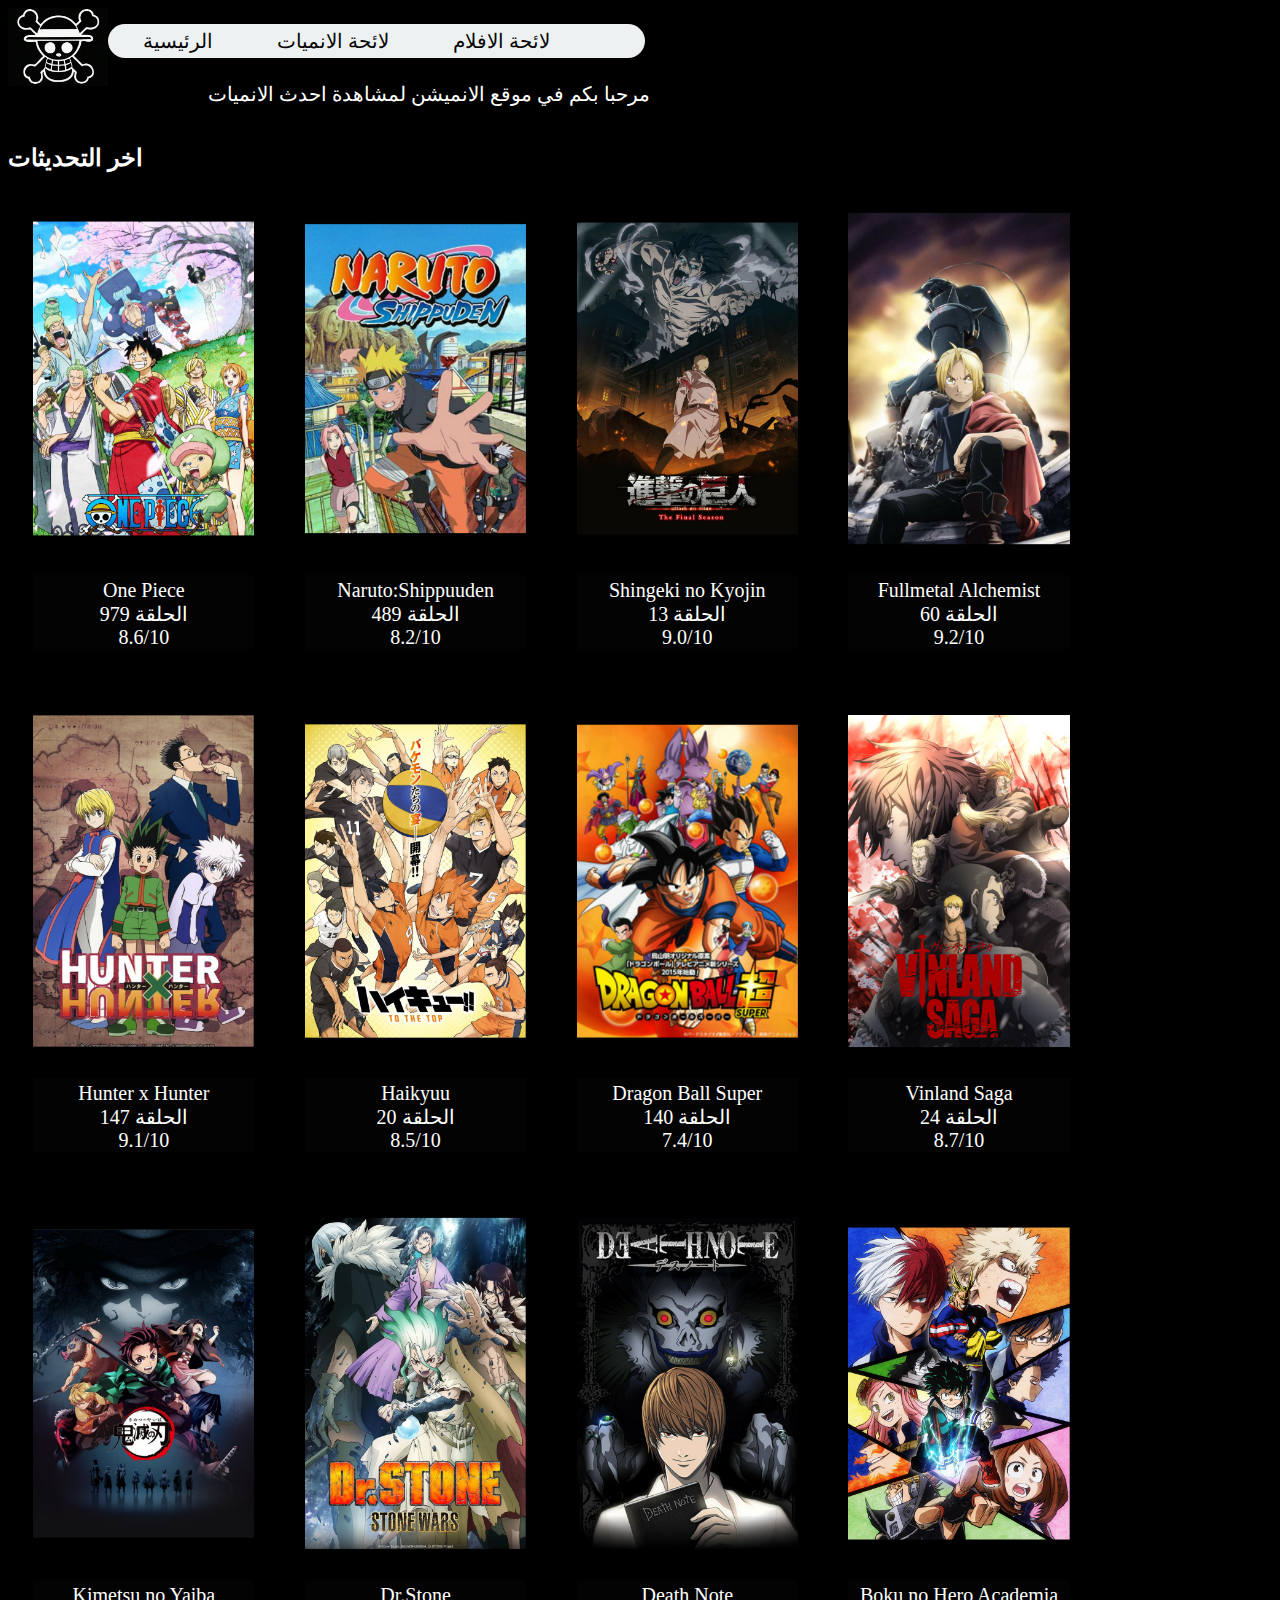
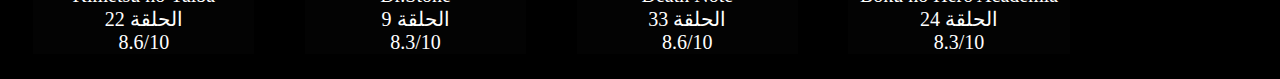
<file: index.html>
<!DOCTYPE html>
<html lang="en">
<head>
    <meta charset="UTF-8">
    <meta http-equiv="X-UA-Compatible" content="IE=edge">
    <meta name="viewport" content="width=device-width, initial-scale=1.0">
    <title>الرئيسية</title>
    <link rel="stylesheet" href="css/style.css">
</head>
<body>
   
    <div class="logo">
        <img  src="img/tr.jpg" >
    </div>
    <div>
    <ul>
        <li> <a target="_blok" href="index.html">الرئيسية</a></li>
        <li> <a target="_blok" href="series.html">لائحة الانميات</a></li>
        <li> <a target="_blok" href="moves.html"> لائحة الافلام</a></li>
       
        <li> <a target="_blok" href="cv"></a></li>
    </ul></div><br><br><br>
<div class="h">
<p> مرحبا بكم في موقع الانميشن لمشاهدة احدث الانميات</p>
    <br>
<h2>اخر التحديثات</h2>

</div>
<div class="one">
    <div>
        <img src="img/one piece.png">
    <span class="piece">One Piece <br>الحلقة 979<br>8.6/10 </span>
    </div>
    <div>
        <img src="img/narot.png"    >
        <span class="piece">Naruto:Shippuuden <br>الحلقة 489<br>8.2/10 </span>
    </div>
    <div>
        <img src="img/atak.png"     >
        <span class="piece">Shingeki no Kyojin <br>الحلقة 13<br>9.0/10 </span>
    </div>
    <div>
        <img src="img/fol.png">
        <span class="piece">Fullmetal Alchemist<br>الحلقة 60<br>9.2/10 </span>
    </div> 

    <div>
        <img src="img/hunter.png">
        <span class="piece">Hunter x Hunter <br>الحلقة 147<br>9.1/10 </span>
    </div>
    <div>
        <img src="img/hauk.png"    >
        <span class="piece">Haikyuu <br>الحلقة 20<br>8.5/10 </span>
    </div>
    <div>
        <img src="img/daragon.png"     >
        <span class="piece">Dragon Ball Super<br>الحلقة 140 <br>7.4/10 </span>
    </div>
    <div>
        <img src="img/vin.png">
        <span class="piece">Vinland Saga <br> الحلقة 24<br>8.7/10 </span>
    </div> 

    <div>
        <img src="img/kemat.png">
        <span class="piece">Kimetsu no Yaiba <br>الحلقة 22<br>8.6/10 </span>
    </div>
    <div>
        <img src="img/DR..png"    >
        <span class="piece">Dr.Stone <br>الحلقة 9<br>8.3/10 </span>
    </div>
    <div>
        <img src="img/Deth.png"     >
        <span class="piece">Death Note<br>الحلقة 33 <br>8.6/10 </span>
    </div>
    <div>
        <img src="img/bokon.png">
        <span class="piece">Boku no Hero Academia  <br> الحلقة 24<br>8.3/10 </span>
    </div> 
</div>
  

</body>
</html>
</file>
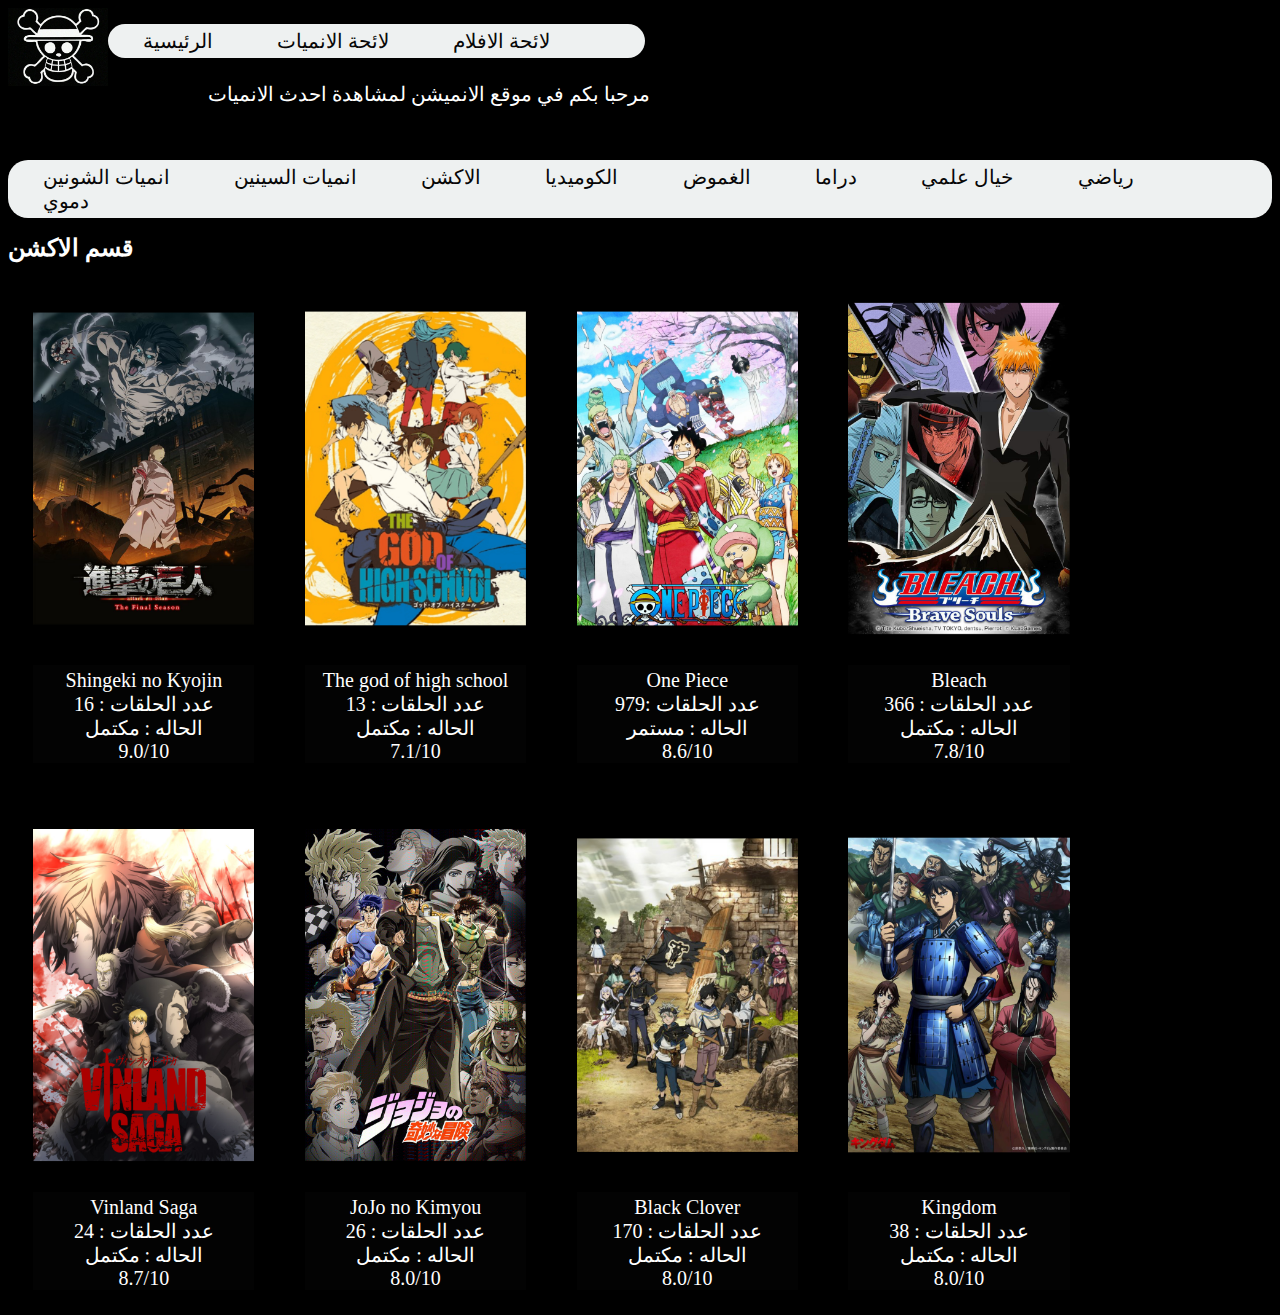
<file: Action.html>
<!DOCTYPE html>
<html lang="en">
<head>
    <meta charset="UTF-8">
    <meta http-equiv="X-UA-Compatible" content="IE=edge">
    <meta name="viewport" content="width=device-width, initial-scale=1.0">
    <title>الاكشن</title>
    <link rel="stylesheet" href="css/style.css">
</head>
<body>
    <div class="logo">
        <img src="img/tr.jpg" >
    </div>
    <div>
    <ul>
        <li> <a target="_blok" href="index.html">الرئيسية</a></li>
        <li> <a target="_blok" href="series.html">لائحة الانميات</a></li>
        <li> <a target="_blok" href="moves.html">لائحة الافلام</a></li>
       
        <li> <a target="_blok" href=""></a></li>
    </ul></div><br><br><br>
    <div class="h">
        <p> مرحبا بكم في موقع الانميشن لمشاهدة احدث الانميات</p>
            <br>
            <div>
                <ul>
                    <li> <a target="_blok" href="shonen.html">انميات الشونين</a></li>
                    <li> <a target="_blok" href="seinen.html">انميات السينين</a></li>
                    <li> <a target="_blok" href="Action.html">الاكشن</a></li>
                    <li> <a target="_blok" href="comedy.html">الكوميديا</a> </li>
                    <li> <a target="_blok" href="mystery.html">الغموض</a></li>
                    <li> <a target="_blok" href="drama.html">دراما</a></li>
                    <li> <a target="_blok" href="fiction.html">خيال علمي</a> </li>
                    <li> <a target="_blok" href="riad.html">رياضي</a></li>
                    <li> <a target="_blok" href="bloody.html">دموي</a></li>
                </ul></div><br>
    <br><br><br><h2>قسم الاكشن</h2>

    <div class="one">
        
        <div>
            <img src="img/atak.png">
        <span class="piece">Shingeki no Kyojin <br>عدد الحلقات : 16<br>الحاله : مكتمل<br>9.0/10 </span>
        </div>
        <div>
            <img src="img/جود اوف.png"    >
            <span class="piece">The god of high school <br>عدد الحلقات : 13<br>الحاله : مكتمل <br>7.1/10 </span>
        </div>
        <div>
            <img src="img/one piece.png">
        <span class="piece">One Piece <br>عدد الحلقات :979<br>الحاله : مستمر<br>8.6/10 </span>
        </div>
        <div>
            <img src="img/بليتش.png">
        <span class="piece">Bleach <br>عدد الحلقات : 366<br>الحاله : مكتمل<br>7.8/10</span>
        </div>
        <div>
            <img src="img/vin.png">
        <span class="piece">Vinland Saga <br>عدد الحلقات : 24<br>الحاله : مكتمل<br>8.7/10 </span>
        </div>
        <div>
            <img src="img/جوجو.png">
        <span class="piece">JoJo no Kimyou<br>عدد الحلقات : 26<br>الحاله : مكتمل<br>8.0/10 </span>
        </div>
        <div>
            <img src="img/بلاك كلوفر.png">
            <span class="piece">Black Clover  <br> عدد الحلقات : 170<br>الحاله : مكتمل<br>8.0/10 </span>
        </div> 
        <div>
            <img src="img/كنج دم.png">
            <span class="piece">Kingdom  <br> عدد الحلقات : 38<br>الحاله : مكتمل<br>8.0/10 </span>
        </div> 
    </div>
</body>
</html>
</file>
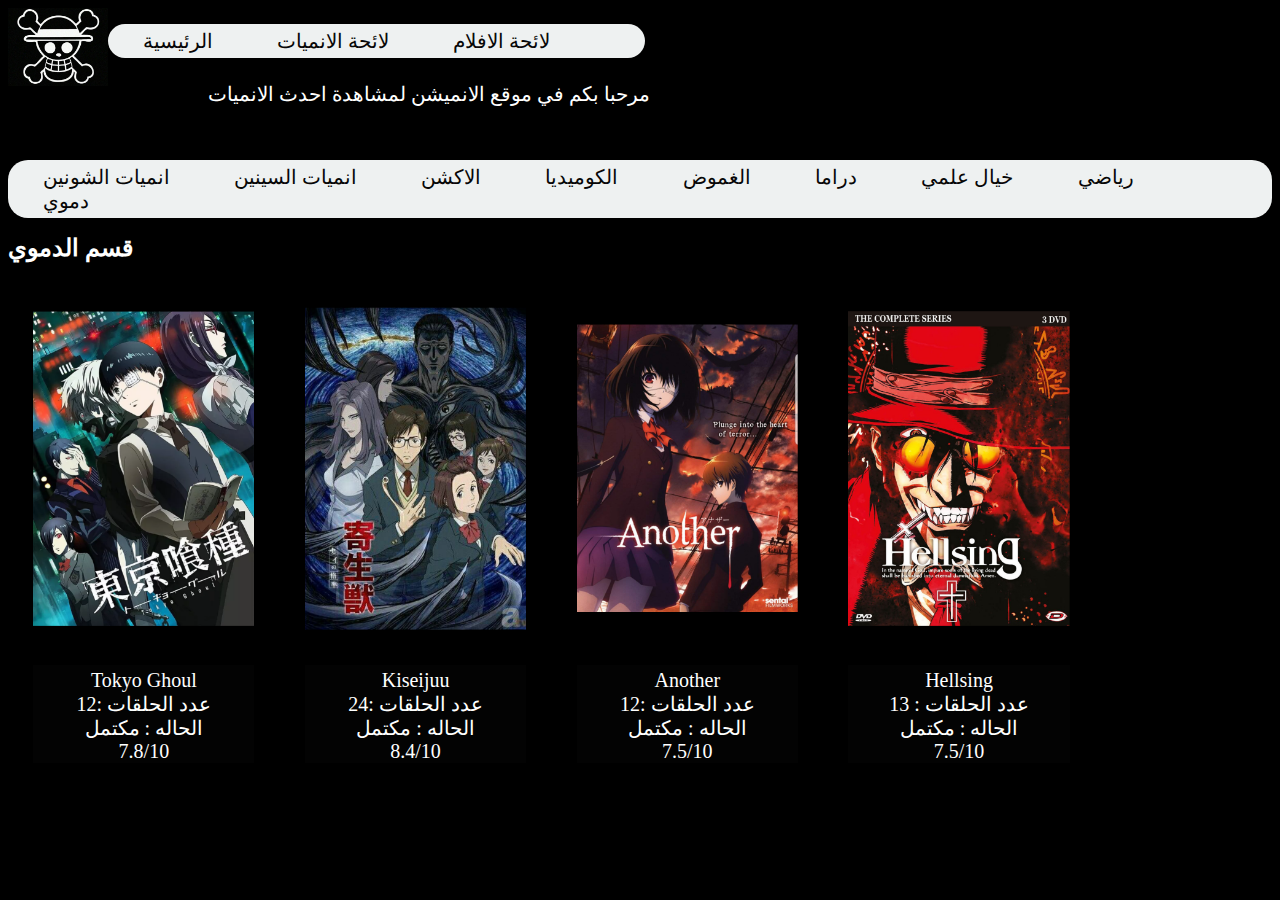
<file: bloody.html>
<!DOCTYPE html>
<html lang="en">
<head>
    <meta charset="UTF-8">
    <meta http-equiv="X-UA-Compatible" content="IE=edge">
    <meta name="viewport" content="width=device-width, initial-scale=1.0">
    <title>دموي</title>
    <link rel="stylesheet" href="css/style.css">
</head>
<body>
    <div class="logo">
        <img src="img/tr.jpg" >
    </div>
    <div>
    <ul>
        <li> <a target="_blok" href="index.html">الرئيسية</a></li>
        <li> <a target="_blok" href="series.html">لائحة الانميات</a></li>
        <li> <a target="_blok" href="moves.html">لائحة الافلام</a></li>
 
        <li> <a target="_blok" href=""></a></li>
    </ul></div><br><br><br>
    <div class="h">
        <p> مرحبا بكم في موقع الانميشن لمشاهدة احدث الانميات</p>
            <br>
    <div>
        <ul>
            <li> <a target="_blok" href="shonen.html">انميات الشونين</a></li>
            <li> <a target="_blok" href="seinen.html">انميات السينين</a></li>
            <li> <a target="_blok" href="Action.html">الاكشن</a></li>
            <li> <a target="_blok" href="comedy.html">الكوميديا</a> </li>
            <li> <a target="_blok" href="mystery.html">الغموض</a></li>
            <li> <a target="_blok" href="drama.html">دراما</a></li>
            <li> <a target="_blok" href="fiction.html">خيال علمي</a> </li>
            <li> <a target="_blok" href="riad.html">رياضي</a></li>
            <li> <a target="_blok" href="bloody.html">دموي</a></li>
        </ul></div><br>
    <br><br><br><h2>قسم الدموي
    </h2>

    <div class="one">
        
        <div>
            <img src="img/طوكيو غول.png">
        <span class="piece">Tokyo Ghoul <br>عدد الحلقات :12<br>الحاله : مكتمل<br>7.8/10 </span>
        </div>
        <div>
            <img src="img/الطفيليات.png">
        <span class="piece">Kiseijuu <br>عدد الحلقات :24<br>الحاله : مكتمل<br>8.4/10 </span>
        </div>
        <div>
            <img src="img/انثر.png">
        <span class="piece">Another<br>عدد الحلقات :12<br>الحاله : مكتمل<br>7.5/10 </span>
        </div>
        <div>
            <img src="img/هلسنج.png">
        <span class="piece">Hellsing <br>عدد الحلقات : 13<br>الحاله : مكتمل<br>7.5/10</span>
        </div>
       
    </div>  
</body>
</html>
</file>
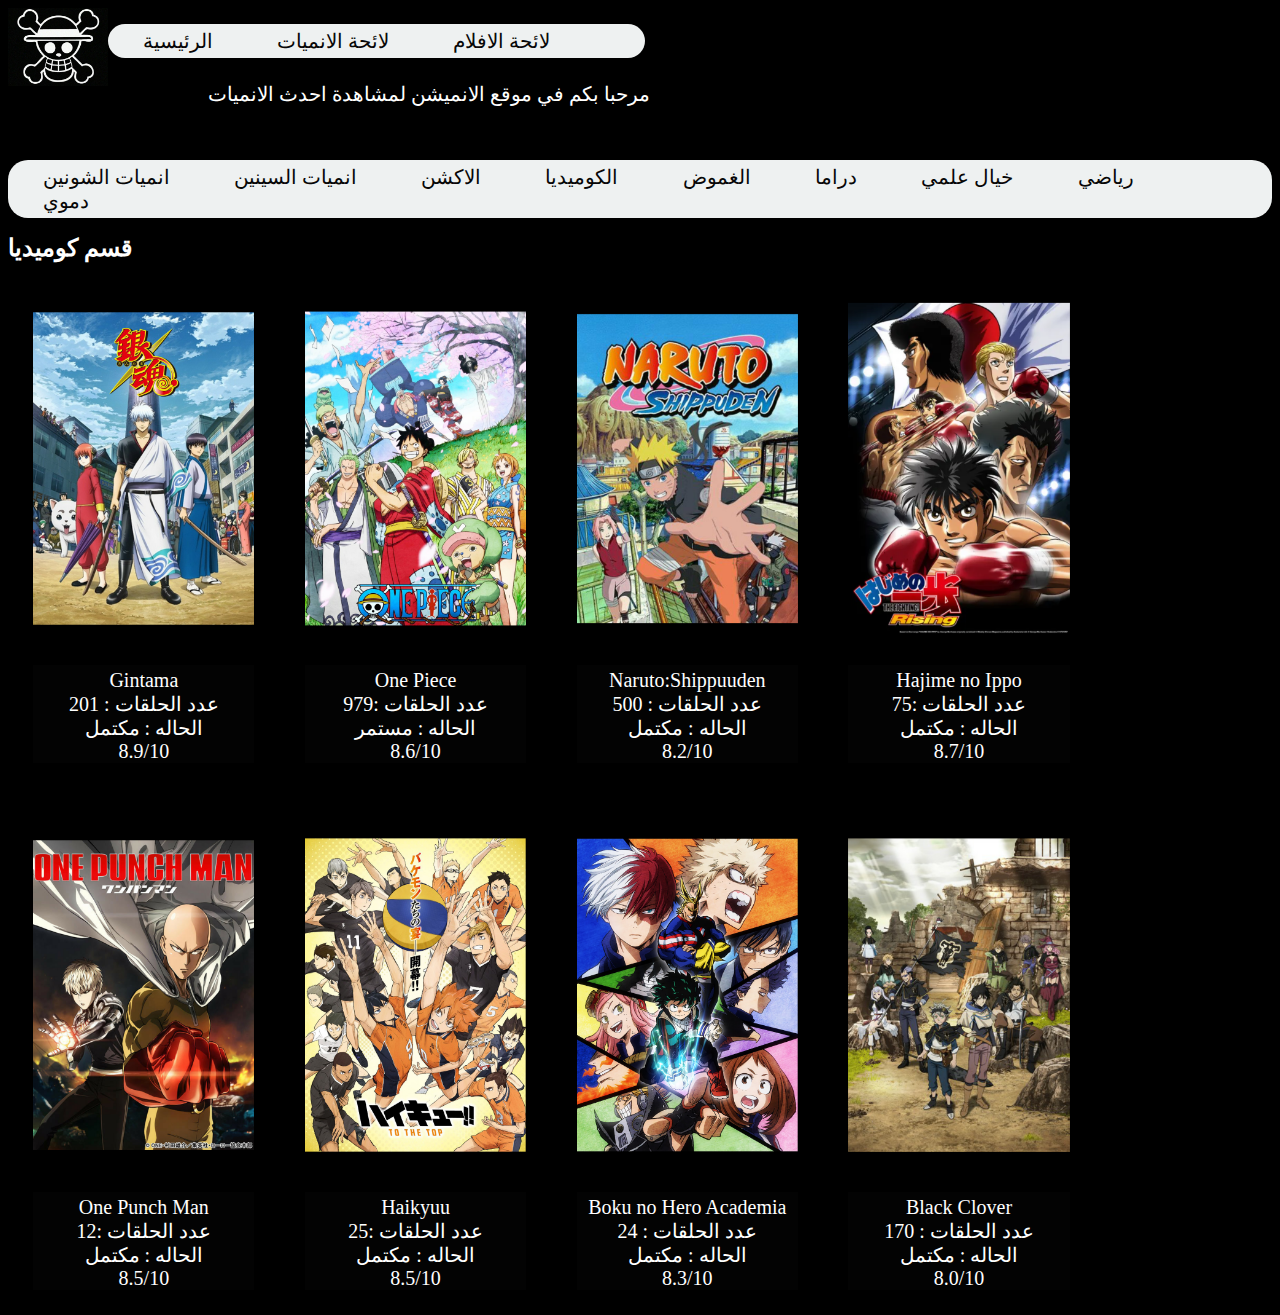
<file: comedy.html>
<!DOCTYPE html>
<html lang="en">
<head>
    <meta charset="UTF-8">
    <meta http-equiv="X-UA-Compatible" content="IE=edge">
    <meta name="viewport" content="width=device-width, initial-scale=1.0">
    <title>كوميديا</title>
    <link rel="stylesheet" href="css/style.css">
</head>
<body>
   <div class="logo">
        <img src="img/tr.jpg" >
    </div>
    <div>
    <ul>
        <li> <a target="_blok" href="index.html">الرئيسية</a></li>
        <li> <a target="_blok" href="series.html">لائحة الانميات</a></li>
        <li> <a target="_blok" href="moves.html">لائحة الافلام</a></li>
       
        <li> <a target="_blok" href=""></a></li>
    </ul></div><br><br><br>
    <div class="h">
        <p> مرحبا بكم في موقع الانميشن لمشاهدة احدث الانميات</p>
            <br>
            <div>
                <ul>
                    <li> <a target="_blok" href="shonen.html">انميات الشونين</a></li>
                    <li> <a target="_blok" href="seinen.html">انميات السينين</a></li>
                    <li> <a target="_blok" href="Action.html">الاكشن</a></li>
                    <li> <a target="_blok" href="comedy.html">الكوميديا</a> </li>
                    <li> <a target="_blok" href="mystery.html">الغموض</a></li>
                    <li> <a target="_blok" href="drama.html">دراما</a></li>
                    <li> <a target="_blok" href="fiction.html">خيال علمي</a> </li>
                    <li> <a target="_blok" href="riad.html">رياضي</a></li>
                    <li> <a target="_blok" href="bloody.html">دموي</a></li>
                </ul></div><br>
    <br><br><br><h2>قسم كوميديا</h2>

    <div class="one">
        
        <div>
            <img src="img/جينتاما.png">
        <span class="piece">Gintama <br>عدد الحلقات : 201<br>الحاله : مكتمل<br>8.9/10</span>
        </div>
        <div>
            <img src="img/one piece.png">
        <span class="piece">One Piece <br>عدد الحلقات :979<br>الحاله : مستمر<br>8.6/10 </span>
        </div>
        <div>
            <img src="img/narot.png"    >
            <span class="piece">Naruto:Shippuuden <br>عدد الحلقات : 500<br>الحاله : مكتمل <br>8.2/10 </span>
        </div>
        <div>
            <img src="img/ايبو.png">
        <span class="piece">Hajime no Ippo <br>عدد الحلقات :75<br>الحاله : مكتمل<br>8.7/10 </span>
        </div>
       
        <div>
            <img src="img/ون بنش مان.png">
        <span class="piece">One Punch Man <br>عدد الحلقات :12<br>الحاله : مكتمل<br>8.5/10 </span>
        </div>
        <div>
            <img src="img/hauk.png">
        <span class="piece">Haikyuu <br>عدد الحلقات :25<br>الحاله : مكتمل<br>8.5/10 </span>
        </div>
        <div>
            <img src="img/bokon.png">
            <span class="piece">Boku no Hero Academia  <br> عدد الحلقات : 24<br>الحاله : مكتمل<br>8.3/10 </span>
        </div> 
        <div>
            <img src="img/بلاك كلوفر.png">
            <span class="piece">Black Clover  <br> عدد الحلقات : 170<br>الحاله : مكتمل<br>8.0/10 </span>
        </div> 
    </div>
</body>
</html>
</file>
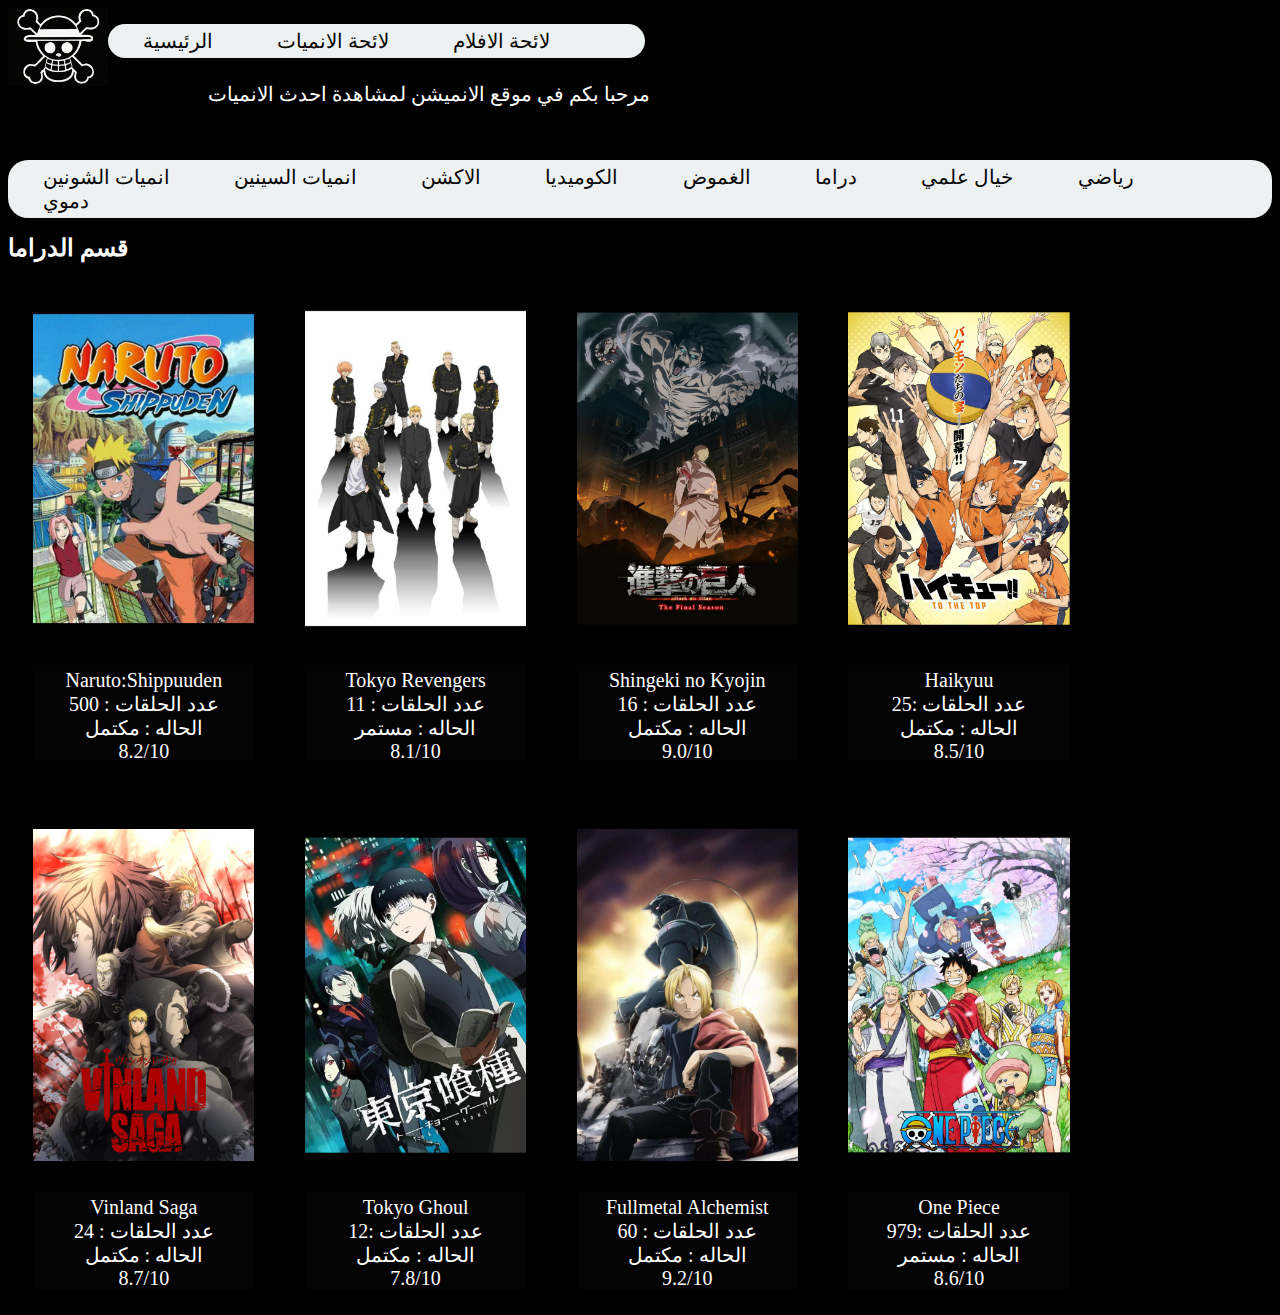
<file: drama.html>
<!DOCTYPE html>
<html lang="en">
<head>
    <meta charset="UTF-8">
    <meta http-equiv="X-UA-Compatible" content="IE=edge">
    <meta name="viewport" content="width=device-width, initial-scale=1.0">
    <title>دراما</title>
    <link rel="stylesheet" href="css/style.css">
</head>
<body>
    <div class="logo">
        <img src="img/tr.jpg" >
    </div>
    <div>
    <ul>
        <li> <a target="_blok" href="index.html">الرئيسية</a></li>
        <li> <a target="_blok" href="series.html">لائحة الانميات</a></li>
        <li> <a target="_blok" href="moves.html">لائحة الافلام</a></li>
       
        <li> <a target="_blok" href=""></a></li>
    </ul></div><br><br><br>
    <div class="h">
        <p> مرحبا بكم في موقع الانميشن لمشاهدة احدث الانميات</p>
            <br>
            <div>
                <ul>
                    <li> <a target="_blok" href="shonen.html">انميات الشونين</a></li>
                    <li> <a target="_blok" href="seinen.html">انميات السينين</a></li>
                    <li> <a target="_blok" href="Action.html">الاكشن</a></li>
                    <li> <a target="_blok" href="comedy.html">الكوميديا</a> </li>
                    <li> <a target="_blok" href="mystery.html">الغموض</a></li>
                    <li> <a target="_blok" href="drama.html">دراما</a></li>
                    <li> <a target="_blok" href="fiction.html">خيال علمي</a> </li>
                    <li> <a target="_blok" href="riad.html">رياضي</a></li>
                    <li> <a target="_blok" href="bloody.html">دموي</a></li>
                </ul></div><br>
    <br><br><br><h2>قسم الدراما</h2>
    <div class="one">
        
    <div>
        <img src="img/narot.png"    >
        <span class="piece">Naruto:Shippuuden <br>عدد الحلقات : 500<br>الحاله : مكتمل <br>8.2/10 </span>
    </div>
    <div>
        <img src="img/ريفنجر.png"    >
        <span class="piece">Tokyo Revengers <br>عدد الحلقات : 11<br>الحاله : مستمر <br>8.1/10 </span>
    </div>
    <div>
        <img src="img/atak.png">
    <span class="piece">Shingeki no Kyojin <br>عدد الحلقات : 16<br>الحاله : مكتمل<br>9.0/10 </span>
    </div>
    <div>
        <img src="img/hauk.png">
    <span class="piece">Haikyuu <br>عدد الحلقات :25<br>الحاله : مكتمل<br>8.5/10 </span>
    </div>
    <div>
        <img src="img/vin.png">
    <span class="piece">Vinland Saga <br>عدد الحلقات : 24<br>الحاله : مكتمل<br>8.7/10 </span>
    </div>
    <div>
        <img src="img/طوكيو غول.png">
    <span class="piece">Tokyo Ghoul <br>عدد الحلقات :12<br>الحاله : مكتمل<br>7.8/10 </span>
    </div>
    <div>
        <img src="img/fol.png">
    <span class="piece">Fullmetal Alchemist<br>عدد الحلقات :  60<br>الحاله : مكتمل<br>9.2/10 <br> </span>
    </div>
    <div>
        <img src="img/one piece.png">
    <span class="piece">One Piece <br>عدد الحلقات :979<br>الحاله : مستمر<br>8.6/10 </span>
    </div>
    </div>
</body>
</html>
</file>
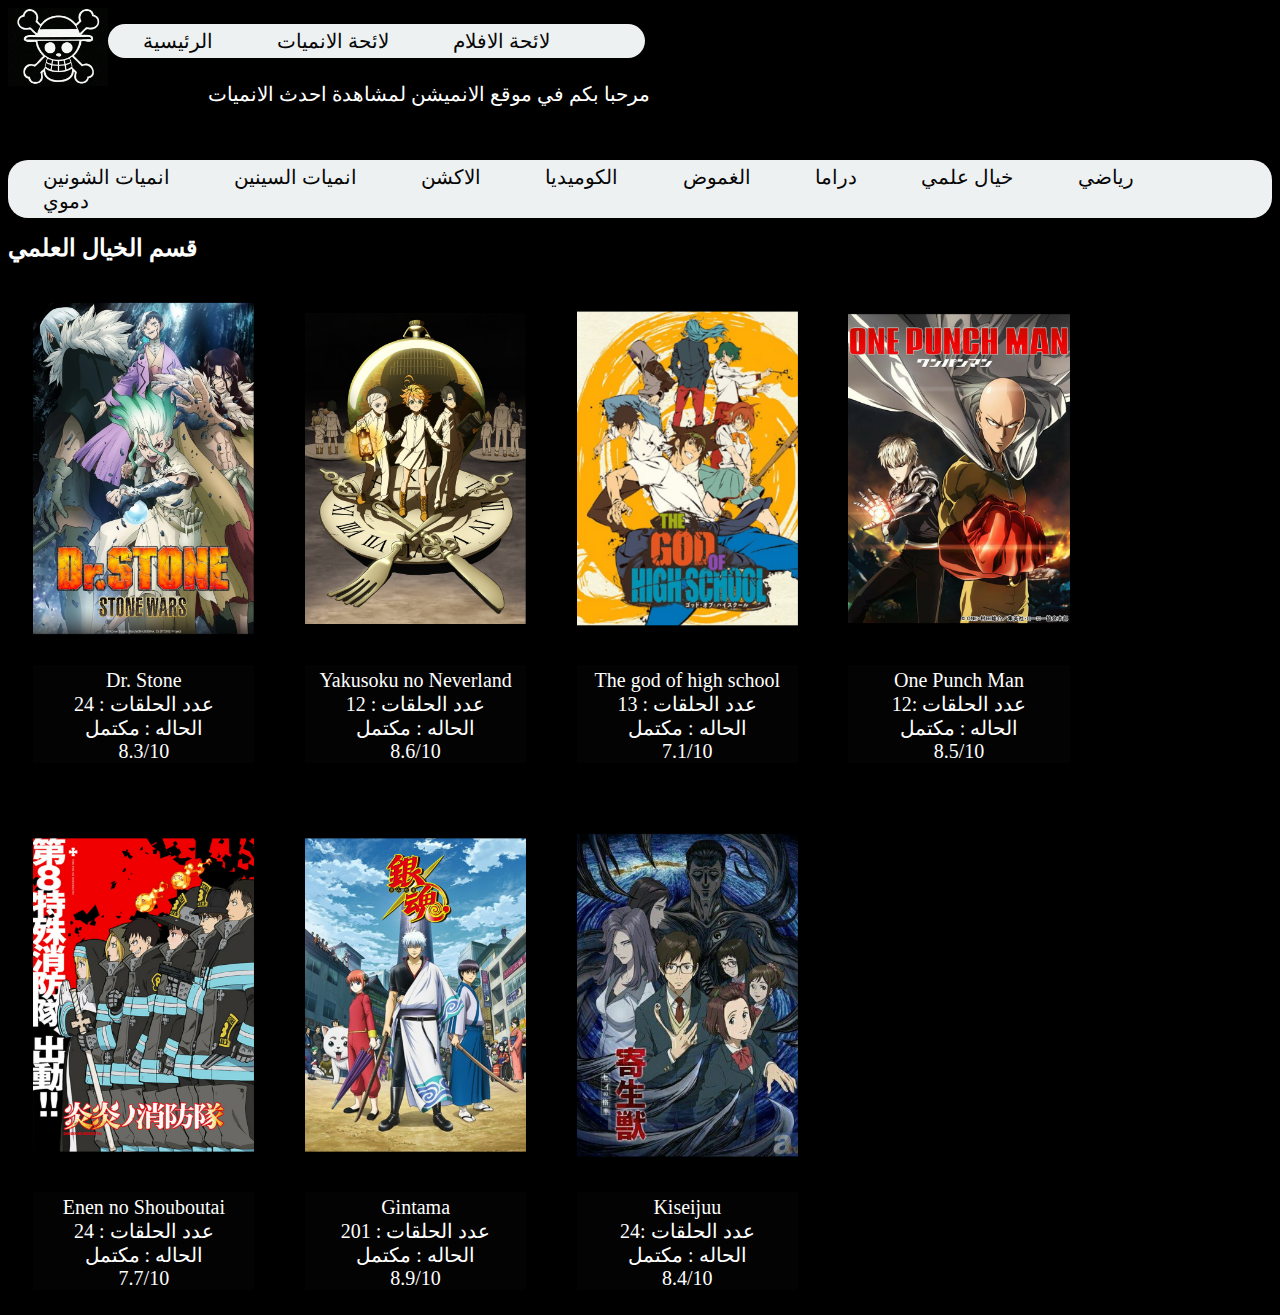
<file: fiction.html>
<!DOCTYPE html>
<html lang="en">
<head>
    <meta charset="UTF-8">
    <meta http-equiv="X-UA-Compatible" content="IE=edge">
    <meta name="viewport" content="width=device-width, initial-scale=1.0">
    <title>خيال علمي</title>
    <link rel="stylesheet" href="css/style.css">
</head>
<body>
    <div class="logo">
        <img src="img/tr.jpg" >
    </div>
    <div>
    <ul>
        <li> <a target="_blok" href="index.html">الرئيسية</a></li>
        <li> <a target="_blok" href="series.html">لائحة الانميات</a></li>
        <li> <a target="_blok" href="moves.html">لائحة الافلام</a></li>
      
        <li> <a target="_blok" href=""></a></li>
    </ul></div><br><br><br>
    <div class="h">
        <p> مرحبا بكم في موقع الانميشن لمشاهدة احدث الانميات</p>
            <br>
            <div>
                <ul>
                    <li> <a target="_blok" href="shonen.html">انميات الشونين</a></li>
                    <li> <a target="_blok" href="seinen.html">انميات السينين</a></li>
                    <li> <a target="_blok" href="Action.html">الاكشن</a></li>
                    <li> <a target="_blok" href="comedy.html">الكوميديا</a> </li>
                    <li> <a target="_blok" href="mystery.html">الغموض</a></li>
                    <li> <a target="_blok" href="drama.html">دراما</a></li>
                    <li> <a target="_blok" href="fiction.html">خيال علمي</a> </li>
                    <li> <a target="_blok" href="riad.html">رياضي</a></li>
                    <li> <a target="_blok" href="bloody.html">دموي</a></li>
                </ul></div><br>
    <br><br><br><h2>قسم الخيال العلمي</h2>
    <div class="one">
        
    <div>
        <img src="img/DR..png"    >
        <span class="piece">Dr. Stone <br>عدد الحلقات : 24<br>الحاله : مكتمل <br>8.3/10 </span>
    </div>
    <div>
        <img src="img/نيفرلاند.png"    >
        <span class="piece">Yakusoku no Neverland <br>عدد الحلقات : 12<br>الحاله : مكتمل <br>8.6/10 </span>
    </div>
    <div>
        <img src="img/جود اوف.png"    >
        <span class="piece">The god of high school <br>عدد الحلقات : 13<br>الحاله : مكتمل <br>7.1/10 </span>
    </div>
    <div>
        <img src="img/ون بنش مان.png">
    <span class="piece">One Punch Man <br>عدد الحلقات :12<br>الحاله : مكتمل<br>8.5/10 </span>
    </div>
    <div>
        <img src="img/فري.png">
    <span class="piece">Enen no Shouboutai <br>عدد الحلقات : 24<br>الحاله : مكتمل<br>7.7/10</span>
    </div>
    <div>
        <img src="img/جينتاما.png">
    <span class="piece">Gintama <br>عدد الحلقات : 201<br>الحاله : مكتمل<br>8.9/10</span>
    </div>
    <div>
        <img src="img/الطفيليات.png">
    <span class="piece">Kiseijuu <br>عدد الحلقات :24<br>الحاله : مكتمل<br>8.4/10 </span>
    </div>
    
    </div> 
</body>
</html>
</file>
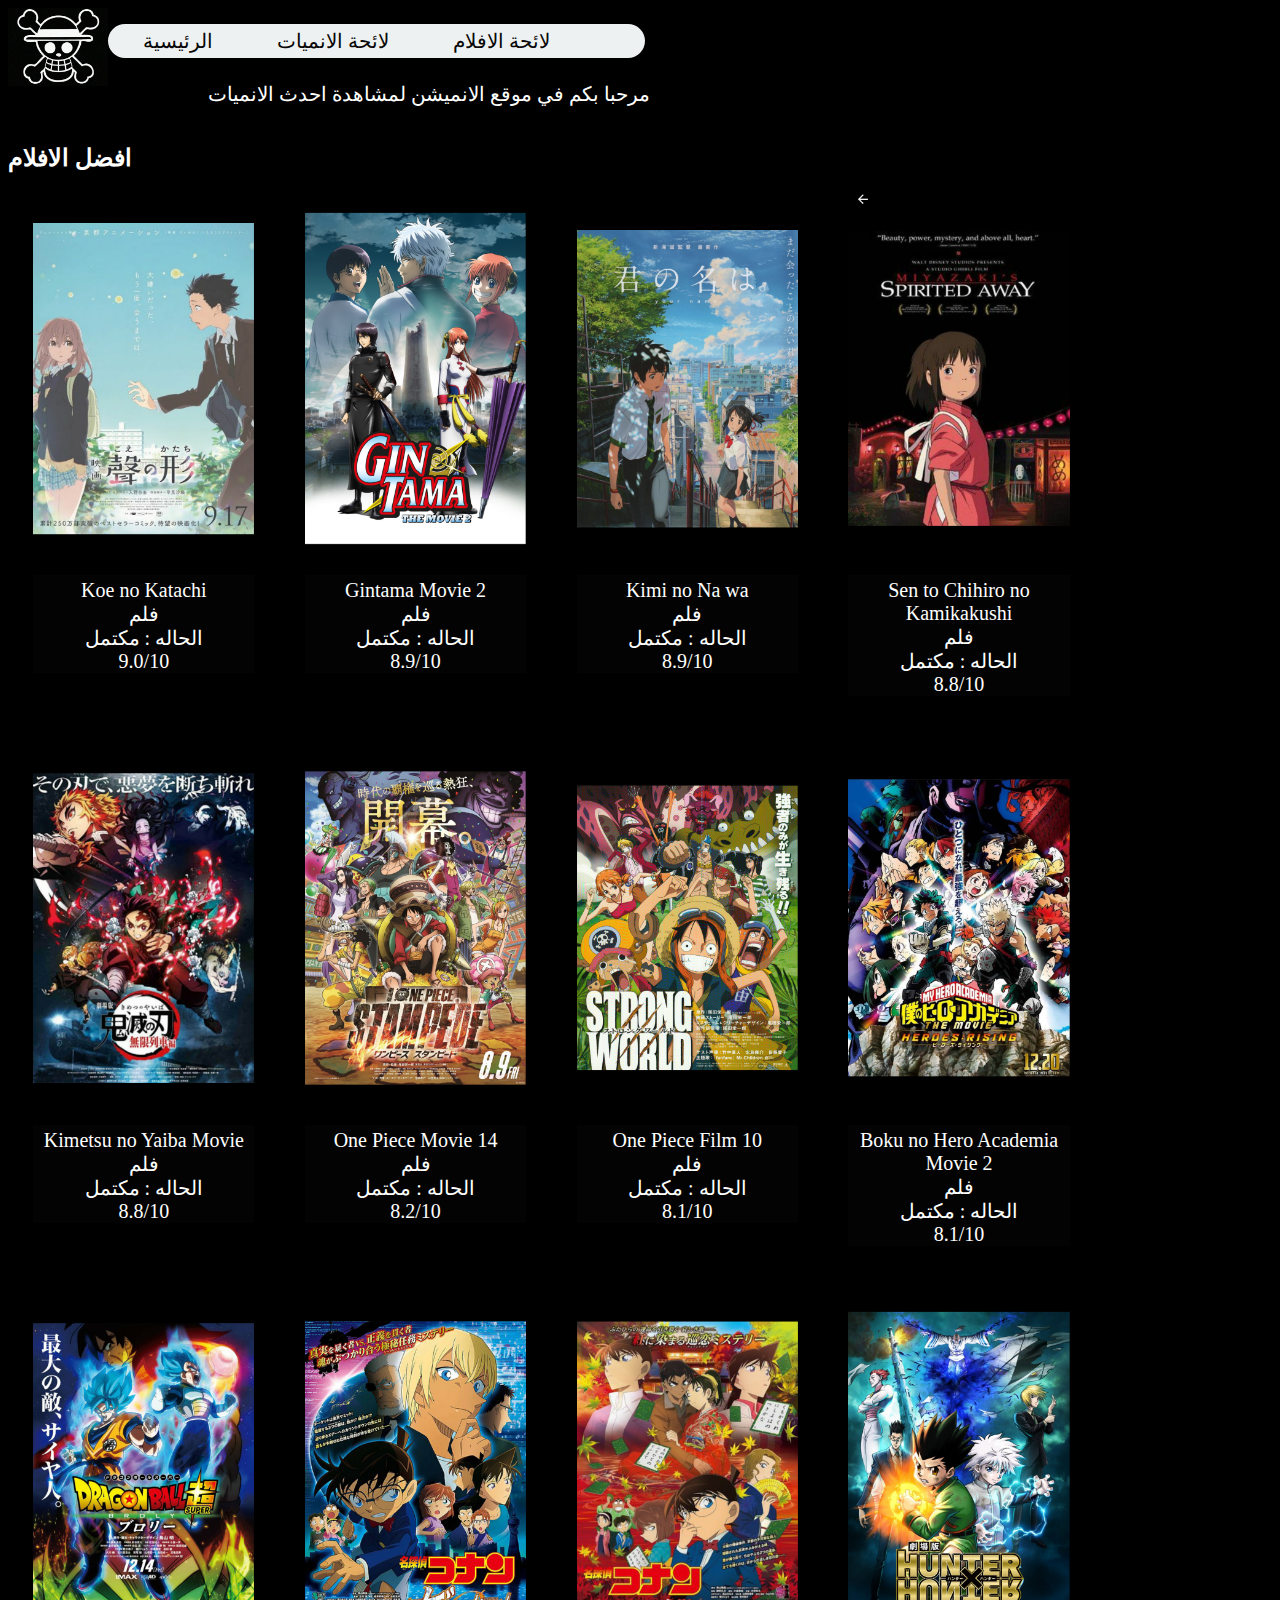
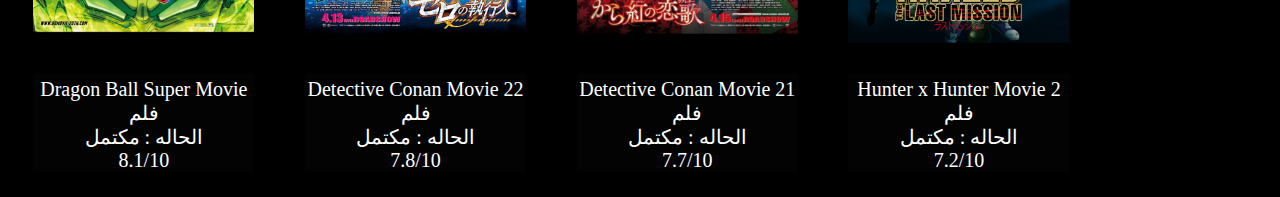
<file: moves.html>
<!DOCTYPE html>
<html lang="en">
<head>
    <meta charset="UTF-8">
    <meta http-equiv="X-UA-Compatible" content="IE=edge">
    <meta name="viewport" content="width=device-width, initial-scale=1.0">
    <title>الافلام</title>
    <link rel="stylesheet" href="css/style.css">
</head>
<body>
   
    <div class="logo">
        <img  src="img/tr.jpg" >
    </div>
    <div>
    <ul>
        <li> <a target="_blok" href="index.html">الرئيسية</a></li>
        <li> <a target="_blok" href="series.html">لائحة الانميات</a></li>
        <li> <a target="_blok" href="moves.html"> لائحة الافلام</a></li>
       
        <li> <a target="_blok" href="cv"></a></li>
    </ul></div><br><br><br>
<div class="h">
<p> مرحبا بكم في موقع الانميشن لمشاهدة احدث الانميات</p>
    <br>
<h2>افضل الافلام</h2>

</div>
<div class="one">
    <div>
        <img src="img/mmmmm.png">
    <span class="piece">Koe no Katachi <br>فلم <br>الحاله : مكتمل<br>9.0/10 </span>
    </div>
    <div>
        <img src="img/فلم جينتاما.png">
    <span class="piece">Gintama Movie 2<br>فلم <br>الحاله : مكتمل<br>8.9/10 </span>
    </div>
    <div>
        <img src="img/فلم.png">
    <span class="piece">Kimi no Na wa <br>فلم<br>الحاله : مكتمل<br>8.9/10 </span>
    </div>
    <div>
        <img src="img/الكريه.png">
    <span class="piece">Sen to Chihiro no Kamikakushi <br>فلم <br>الحاله : مكتمل<br>8.8/10</span>
    </div>
    <div>
        <img src="img/فلم قاتل الشياطيين.png">
    <span class="piece">Kimetsu no Yaiba Movie <br>فلم<br>الحاله : مكتمل<br>8.8/10 </span>
    </div>  
    <div>
        <img src="img/فلم ون بيس2.png">
    <span class="piece">One Piece Movie 14 <br>فلم<br>الحاله : مكتمل<br>8.2/10 </span>
    </div>
    <div>
        <img src="img/فلم ون بيس.png">
    <span class="piece">One Piece Film 10 <br>فلم<br>الحاله : مكتمل<br>8.1/10 </span>
    </div>
    <div>
        <img src="img/فلم بوكو 2.png">
    <span class="piece">Boku no Hero Academia Movie 2<br>فلم<br>الحاله : مكتمل<br>8.1/10 </span>
    </div>
    <div>
        <img src="img/فلم دراغون.png">
    <span class="piece">Dragon Ball Super Movie <br>فلم<br>الحاله : مكتمل<br>8.1/10 </span>
    </div>
    <div>
        <img src="img/فلم كونان2.png">
    <span class="piece"> Detective Conan Movie 22<br>فلم<br>الحاله : مكتمل<br>7.8/10 </span>
    </div>
    <div>
        <img src="img/فلم كونان.png">
    <span class="piece">Detective Conan Movie 21 <br>فلم<br>الحاله : مكتمل<br>7.7/10 </span>
    </div>
    <div>
        <img src="img/فلم هنتر.png">
    <span class="piece"> Hunter x Hunter Movie 2<br>فلم<br>الحاله : مكتمل<br>7.2/10 </span>
    </div>
</div>
  

</body>
</html>
</file>
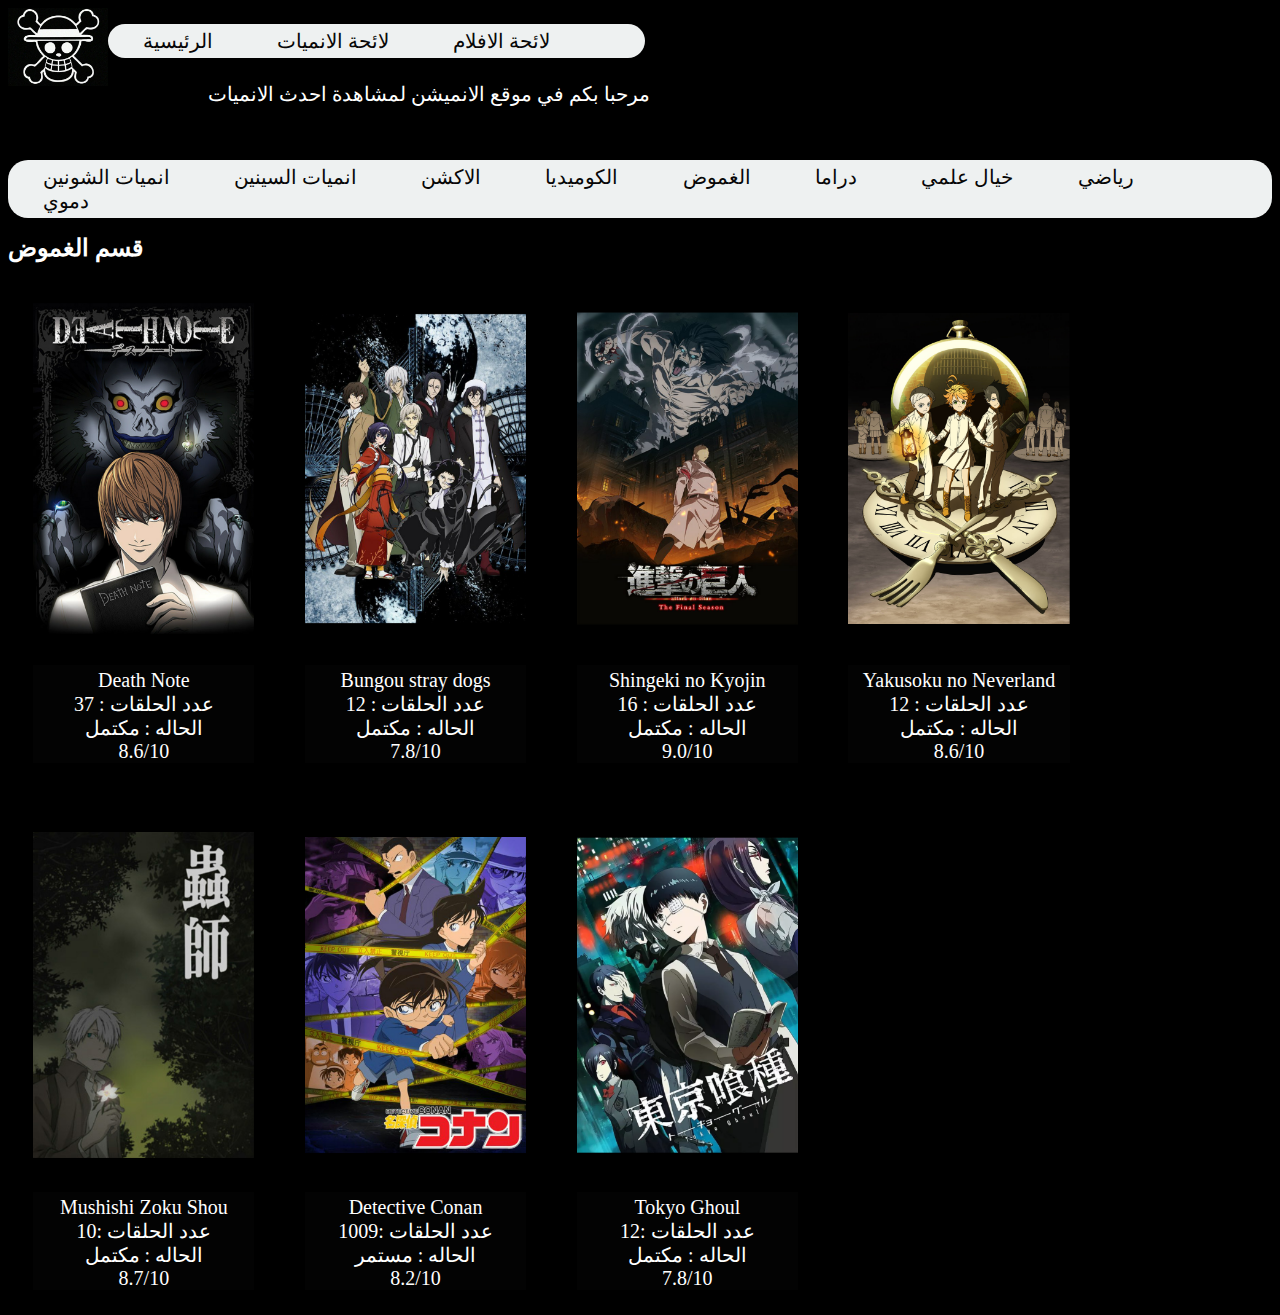
<file: mystery.html>
<!DOCTYPE html>
<html lang="en">
<head>
    <meta charset="UTF-8">
    <meta http-equiv="X-UA-Compatible" content="IE=edge">
    <meta name="viewport" content="width=device-width, initial-scale=1.0">
    <title>الغموض</title>
    <link rel="stylesheet" href="css/style.css">
</head>
<body>
    <div class="logo">
        <img src="img/tr.jpg" >
    </div>
    <div>
    <ul>
        <li> <a target="_blok" href="index.html">الرئيسية</a></li>
        <li> <a target="_blok" href="series.html">لائحة الانميات</a></li>
        <li> <a target="_blok" href="moves.html">لائحة الافلام</a></li>
      
        <li> <a target="_blok" href=""></a></li>
    </ul></div><br><br><br>
    <div class="h">
        <p> مرحبا بكم في موقع الانميشن لمشاهدة احدث الانميات</p>
            <br>
            <div>
                <ul>
                    <li> <a target="_blok" href="shonen.html">انميات الشونين</a></li>
                    <li> <a target="_blok" href="seinen.html">انميات السينين</a></li>
                    <li> <a target="_blok" href="Action.html">الاكشن</a></li>
                    <li> <a target="_blok" href="comedy.html">الكوميديا</a> </li>
                    <li> <a target="_blok" href="mystery.html">الغموض</a></li>
                    <li> <a target="_blok" href="drama.html">دراما</a></li>
                    <li> <a target="_blok" href="fiction.html">خيال علمي</a> </li>
                    <li> <a target="_blok" href="riad.html">رياضي</a></li>
                    <li> <a target="_blok" href="bloody.html">دموي</a></li>
                </ul></div><br>
    <br><br><br><h2>قسم الغموض</h2>
    <div class="one">
        
        <div>
            <img src="img/Deth.png"    >
            <span class="piece">Death Note <br>عدد الحلقات : 37<br>الحاله : مكتمل <br>8.6/10 </span>
        </div>
        <div>
            <img src="img/دنج استري.png"    >
            <span class="piece">Bungou stray dogs <br>عدد الحلقات : 12<br>الحاله : مكتمل <br>7.8/10 </span>
        </div>
        <div>
            <img src="img/atak.png">
        <span class="piece">Shingeki no Kyojin <br>عدد الحلقات : 16<br>الحاله : مكتمل<br>9.0/10 </span>
        </div>
    <div>
        <img src="img/نيفرلاند.png"    >
        <span class="piece">Yakusoku no Neverland <br>عدد الحلقات : 12<br>الحاله : مكتمل <br>8.6/10 </span>
    </div>
    <div>
        <img src="img/مدري 2.png">
    <span class="piece">Mushishi Zoku Shou <br>عدد الحلقات :10<br>الحاله : مكتمل<br>8.7/10 </span>
    </div>
    <div>
        <img src="img/كونان.png">
    <span class="piece">Detective Conan <br>عدد الحلقات :1009<br>الحاله : مستمر<br>8.2/10 </span>
    </div>
    <div>
        <img src="img/طوكيو غول.png">
    <span class="piece">Tokyo Ghoul <br>عدد الحلقات :12<br>الحاله : مكتمل<br>7.8/10 </span>
    </div>
    </div>
</body>
</html>
</file>
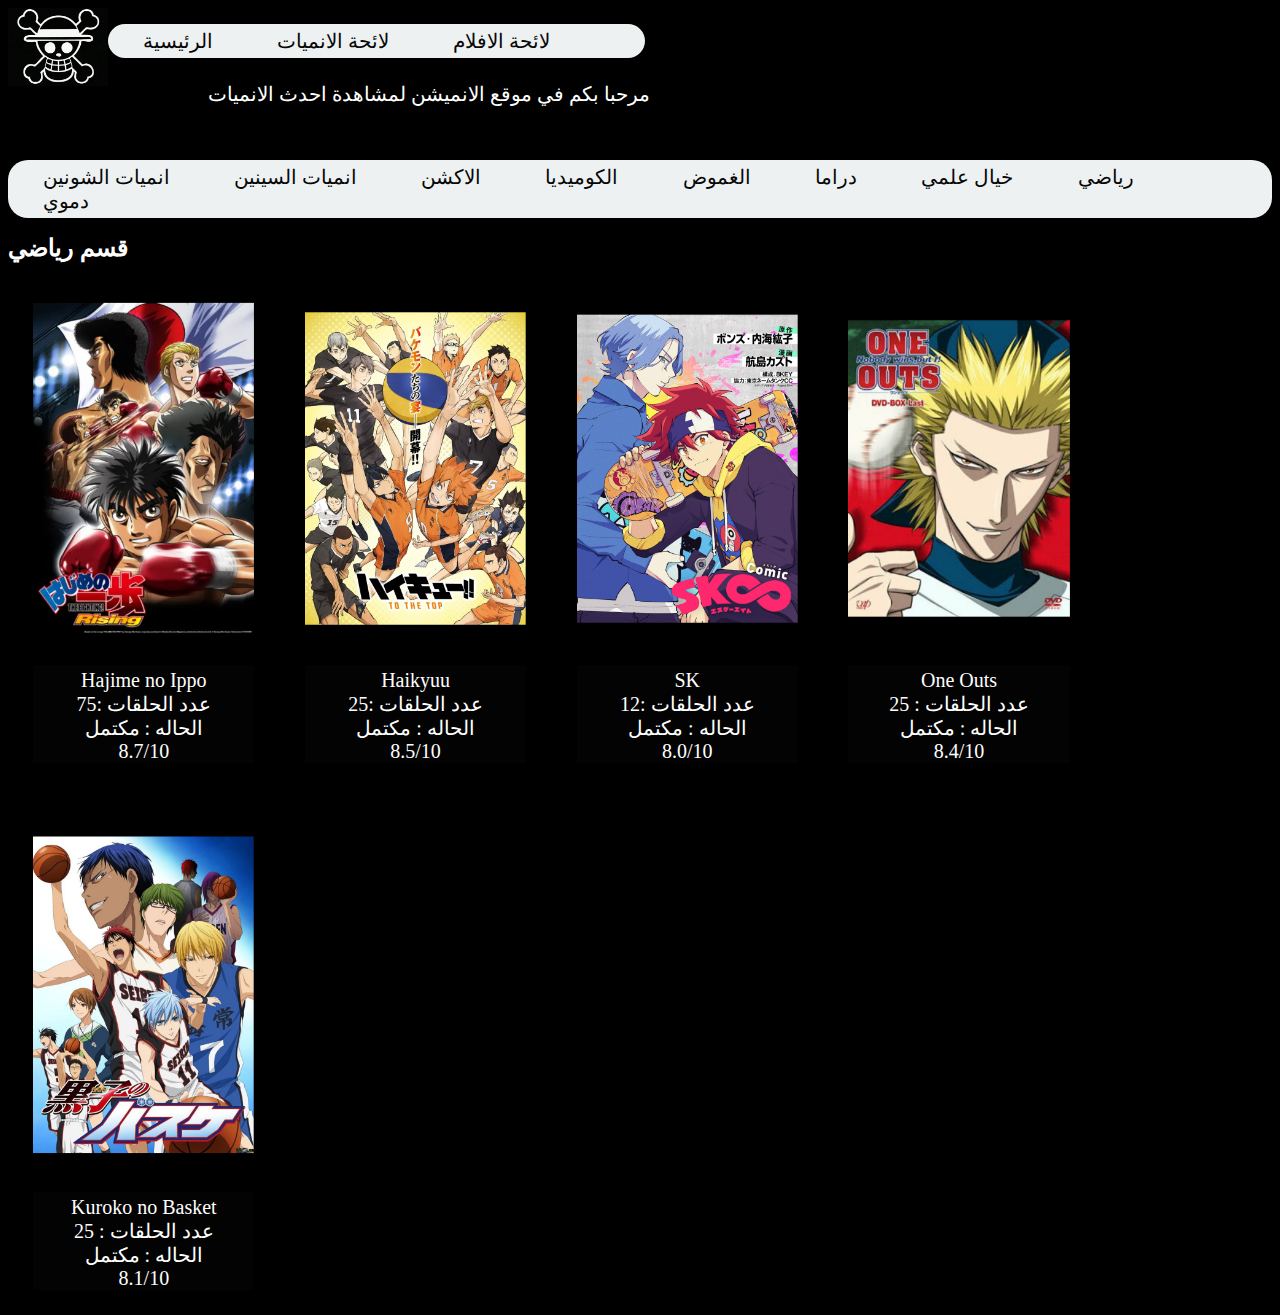
<file: riad.html>
<!DOCTYPE html>
<html lang="en">
<head>
    <meta charset="UTF-8">
    <meta http-equiv="X-UA-Compatible" content="IE=edge">
    <meta name="viewport" content="width=device-width, initial-scale=1.0">
    <title>رياضي</title>
    <link rel="stylesheet" href="css/style.css">
</head>
<body>
    <div class="logo">
        <img src="img/tr.jpg" >
    </div>
    <div>
    <ul>
        <li> <a target="_blok" href="index.html">الرئيسية</a></li>
        <li> <a target="_blok" href="series.html">لائحة الانميات</a></li>
        <li> <a target="_blok" href="moves.html">لائحة الافلام</a></li>
 
        <li> <a target="_blok" href=""></a></li>
    </ul></div><br><br><br>
    <div class="h">
        <p> مرحبا بكم في موقع الانميشن لمشاهدة احدث الانميات</p>
            <br>
            <div>
                <ul>
                    <li> <a target="_blok" href="shonen.html">انميات الشونين</a></li>
                    <li> <a target="_blok" href="seinen.html">انميات السينين</a></li>
                    <li> <a target="_blok" href="Action.html">الاكشن</a></li>
                    <li> <a target="_blok" href="comedy.html">الكوميديا</a> </li>
                    <li> <a target="_blok" href="mystery.html">الغموض</a></li>
                    <li> <a target="_blok" href="drama.html">دراما</a></li>
                    <li> <a target="_blok" href="fiction.html">خيال علمي</a> </li>
                    <li> <a target="_blok" href="riad.html">رياضي</a></li>
                    <li> <a target="_blok" href="bloody.html">دموي</a></li>
                </ul></div><br>
    <br><br><br><h2>قسم رياضي</h2>

    <div class="one">
        
        <div>
            <img src="img/ايبو.png">
        <span class="piece">Hajime no Ippo <br>عدد الحلقات :75<br>الحاله : مكتمل<br>8.7/10 </span>
        </div>
        <div>
            <img src="img/hauk.png">
        <span class="piece">Haikyuu <br>عدد الحلقات :25<br>الحاله : مكتمل<br>8.5/10 </span>
        </div>
        <div>
            <img src="img/sk.png">
        <span class="piece">SK <br>عدد الحلقات :12<br>الحاله : مكتمل<br>8.0/10 </span>
        </div>
        <div>
            <img src="img/ون اوت.png">
        <span class="piece">One Outs <br>عدد الحلقات : 25<br>الحاله : مكتمل<br>8.4/10</span>
        </div>
        <div>
            <img src="img/كروكنو باسكت.png">
        <span class="piece">Kuroko no Basket <br>عدد الحلقات : 25<br>الحاله : مكتمل<br>8.1/10</span>
        </div>
    </div>
</body>
</html>
</file>
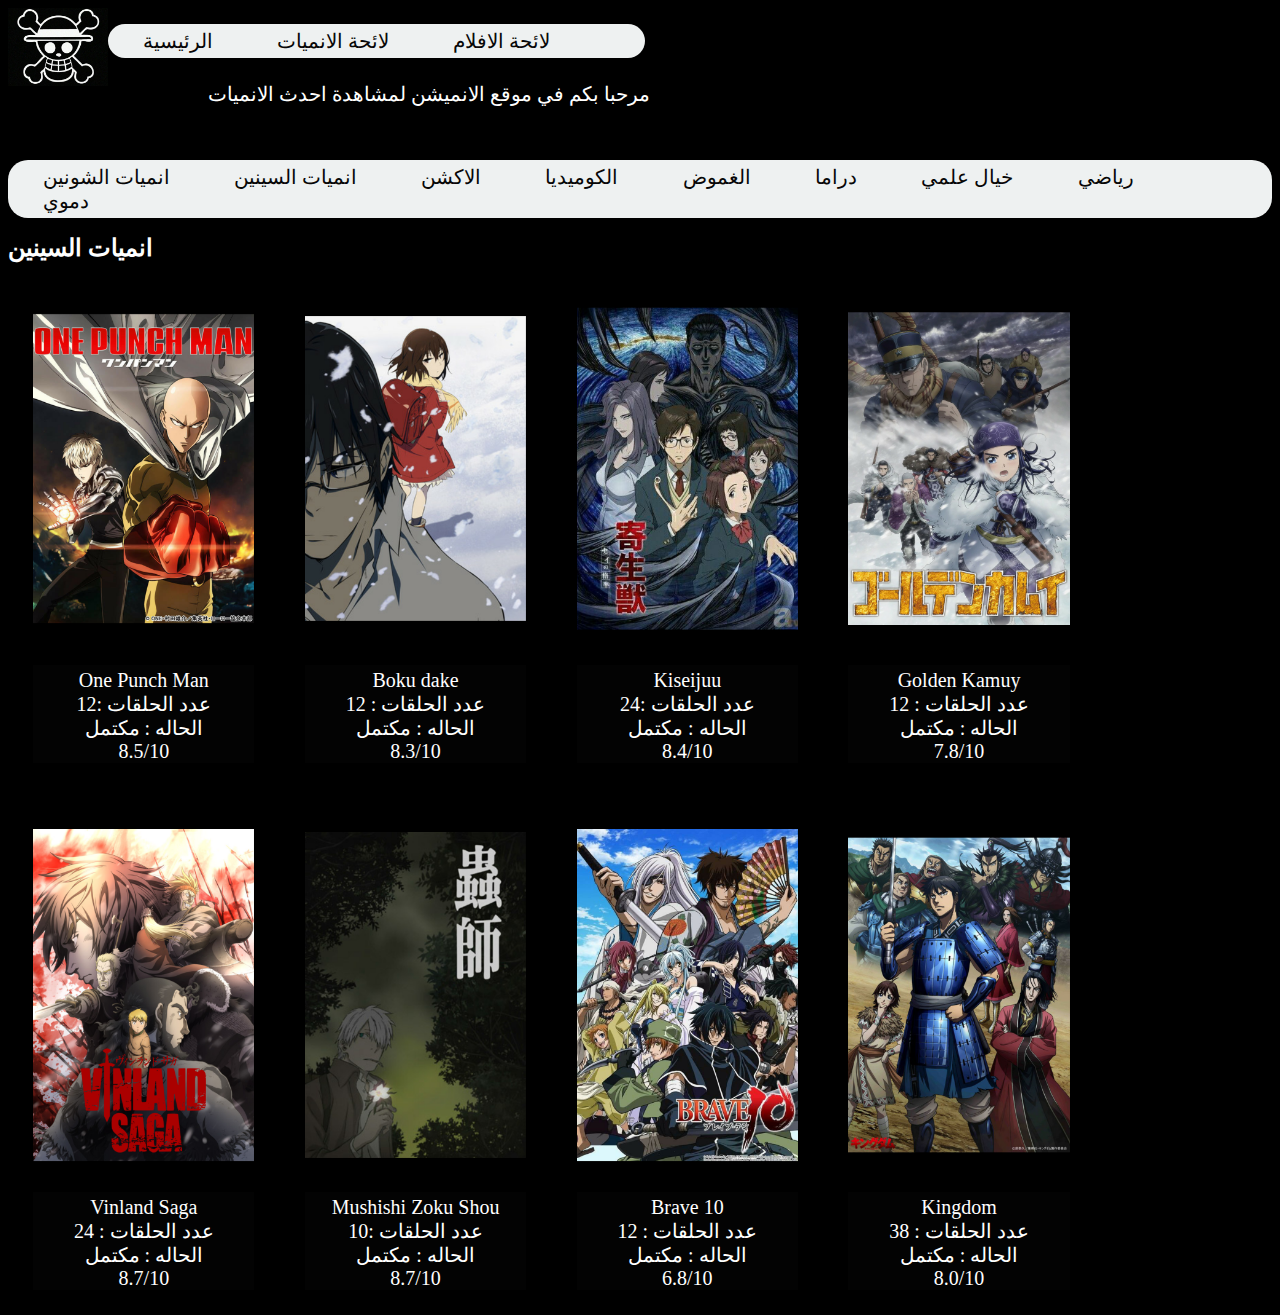
<file: seinen.html>
<!DOCTYPE html>
<html lang="en">
<head>
    <meta charset="UTF-8">
    <meta http-equiv="X-UA-Compatible" content="IE=edge">
    <meta name="viewport" content="width=device-width, initial-scale=1.0">
    <title>انميات السينين</title>
    <link rel="stylesheet" href="css/style.css">
</head>
<body>
    <div class="logo">
        <img src="img/tr.jpg" >
    </div>
    <div>
    <ul>
        <li> <a target="_blok" href="index.html">الرئيسية</a></li>
        <li> <a target="_blok" href="series.html">لائحة الانميات</a></li>
        <li> <a target="_blok" href="moves.html">لائحة الافلام</a></li>
        
        <li> <a target="_blok" href=""></a></li>
    </ul></div><br><br><br>
    <div class="h">
        <p> مرحبا بكم في موقع الانميشن لمشاهدة احدث الانميات</p>
            <br>
            <div>
                <ul>
                    <li> <a target="_blok" href="shonen.html">انميات الشونين</a></li>
                    <li> <a target="_blok" href="seinen.html">انميات السينين</a></li>
                    <li> <a target="_blok" href="Action.html">الاكشن</a></li>
                    <li> <a target="_blok" href="comedy.html">الكوميديا</a> </li>
                    <li> <a target="_blok" href="mystery.html">الغموض</a></li>
                    <li> <a target="_blok" href="drama.html">دراما</a></li>
                    <li> <a target="_blok" href="fiction.html">خيال علمي</a> </li>
                    <li> <a target="_blok" href="riad.html">رياضي</a></li>
                    <li> <a target="_blok" href="bloody.html">دموي</a></li>
                </ul></div><br>
    <br><br><br><h2>انميات السينين</h2>

    <div class="one">
        
        <div>
            <img src="img/ون بنش مان.png">
        <span class="piece">One Punch Man <br>عدد الحلقات :12<br>الحاله : مكتمل<br>8.5/10 </span>
        </div>
        <div>
            <img src="img/بوكو داكي.png"    >
            <span class="piece">Boku dake <br>عدد الحلقات : 12<br>الحاله : مكتمل <br>8.3/10 </span>
        </div>
        <div>
            <img src="img/الطفيليات.png">
        <span class="piece">Kiseijuu <br>عدد الحلقات :24<br>الحاله : مكتمل<br>8.4/10 </span>
        </div>
        <div>
            <img src="img/مدري.png">
        <span class="piece">Golden Kamuy <br>عدد الحلقات : 12<br>الحاله : مكتمل<br>7.8/10</span>
        </div>
        <div>
            <img src="img/vin.png">
        <span class="piece">Vinland Saga <br>عدد الحلقات : 24<br>الحاله : مكتمل<br>8.7/10 </span>
        </div>
        <div>
            <img src="img/مدري 2.png">
        <span class="piece">Mushishi Zoku Shou <br>عدد الحلقات :10<br>الحاله : مكتمل<br>8.7/10 </span>
        </div>
        <div>
            <img src="img/درايف 10.png">
            <span class="piece">Brave 10 <br> عدد الحلقات : 12<br>الحاله : مكتمل<br>6.8/10 </span>
        </div> 
        <div>
            <img src="img/كنج دم.png">
            <span class="piece">Kingdom  <br> عدد الحلقات : 38<br>الحاله : مكتمل<br>8.0/10 </span>
        </div> 
    </div>
</body>
</html>
</file>
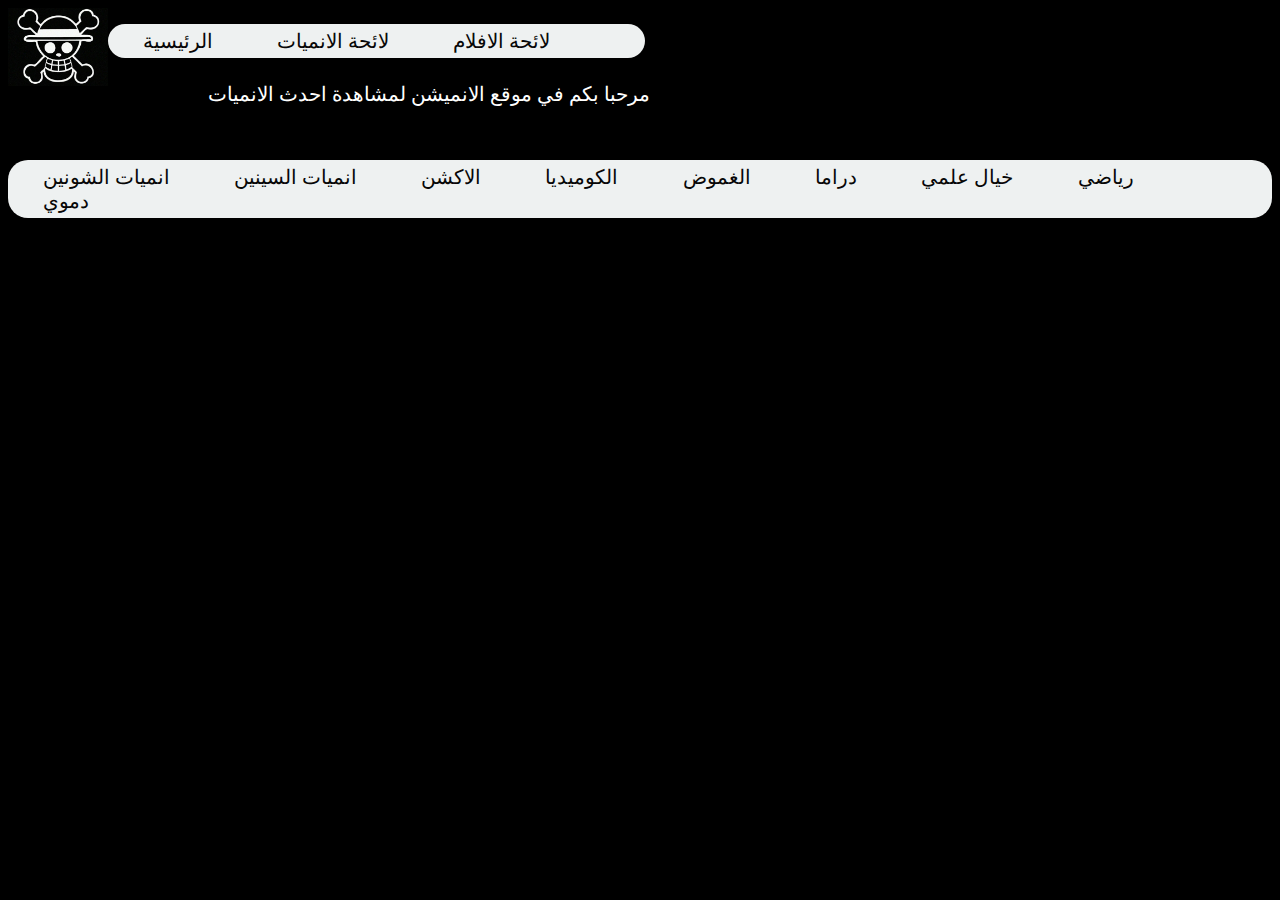
<file: series.html>
<!DOCTYPE html>
<html lang="en">
<head>
    <meta charset="UTF-8">
    <meta http-equiv="X-UA-Compatible" content="IE=edge">
    <meta name="viewport" content="width=device-width, initial-scale=1.0">
    <title>المسلسلات</title>
    <link rel="stylesheet" href="css/style.css">
</head>
<body>
    <div class="logo">
        <img src="img/tr.jpg" >
    </div>
    <div>
    <ul>
        <li> <a target="_blok" href="index.html">الرئيسية</a></li>
        <li> <a target="_blok" href="series.html">لائحة الانميات</a></li>
        <li> <a target="_blok" href="moves.html">لائحة الافلام</a></li>
       
        <li> <a target="_blok" href=""></a></li>
    </ul></div><br><br><br>
    <div class="h">
        <p> مرحبا بكم في موقع الانميشن لمشاهدة احدث الانميات</p>
            <br>
            <div>
                <ul>
                    <li> <a target="_blok" href="shonen.html">انميات الشونين</a></li>
                    <li> <a target="_blok" href="seinen.html">انميات السينين</a></li>
                    <li> <a target="_blok" href="Action.html">الاكشن</a></li>
                    <li> <a target="_blok" href="comedy.html">الكوميديا</a> </li>
                    <li> <a target="_blok" href="mystery.html">الغموض</a></li>
                    <li> <a target="_blok" href="drama.html">دراما</a></li>
                    <li> <a target="_blok" href="fiction.html">خيال علمي</a> </li>
                    <li> <a target="_blok" href="riad.html">رياضي</a></li>
                    <li> <a target="_blok" href="bloody.html">دموي</a></li>
                </ul></div><br>



</div>
</body>
</html>
</file>
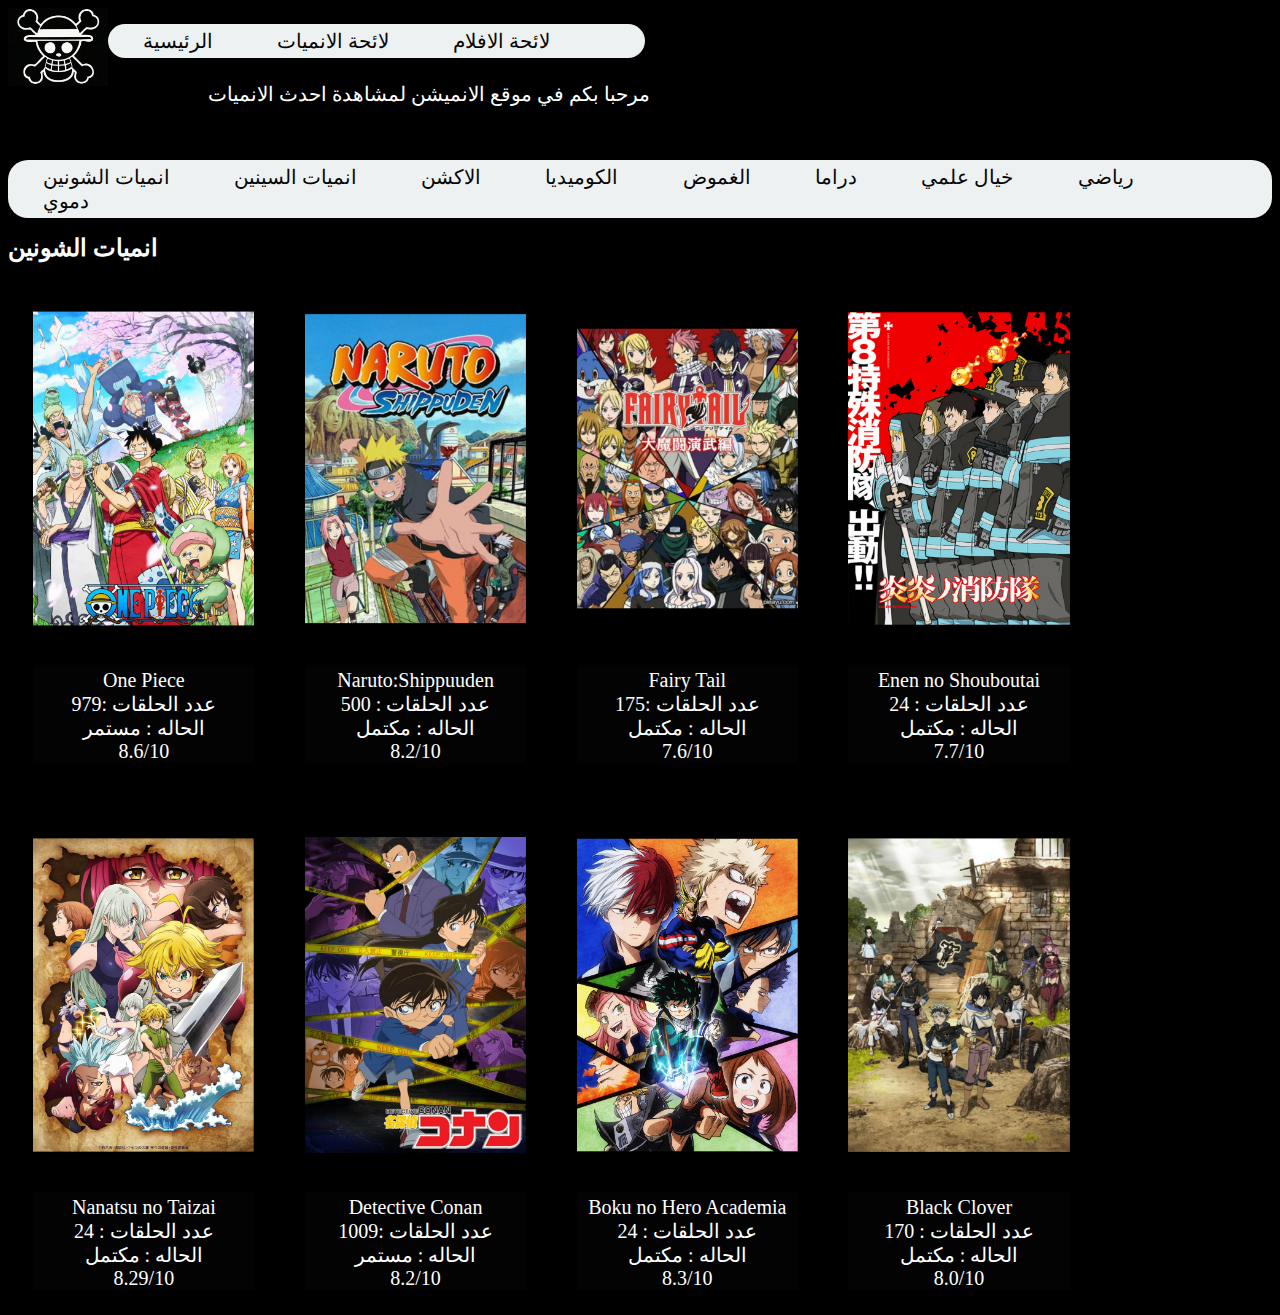
<file: shonen.html>
<!DOCTYPE html>
<html lang="en">
<head>
    <meta charset="UTF-8">
    <meta http-equiv="X-UA-Compatible" content="IE=edge">
    <meta name="viewport" content="width=device-width, initial-scale=1.0">
    <title>انميات الشونين</title>
    <link rel="stylesheet" href="css/style.css">
</head>
<body>
    <div class="logo">
        <img src="img/tr.jpg" >
    </div>
    <div>
    <ul>
        <li> <a target="_blok" href="index.html">الرئيسية</a></li>
        <li> <a target="_blok" href="series.html">لائحة الانميات</a></li>
        <li> <a target="_blok" href="moves.html">لائحة الافلام</a></li>
       
        <li> <a target="_blok" href=""></a></li>
    </ul></div><br><br><br>
    <div class="h">
        <p> مرحبا بكم في موقع الانميشن لمشاهدة احدث الانميات</p>
            <br>
            <div>
                <ul>
                    <li> <a target="_blok" href="shonen.html">انميات الشونين</a></li>
                    <li> <a target="_blok" href="seinen.html">انميات السينين</a></li>
                    <li> <a target="_blok" href="Action.html">الاكشن</a></li>
                    <li> <a target="_blok" href="comedy.html">الكوميديا</a> </li>
                    <li> <a target="_blok" href="mystery.html">الغموض</a></li>
                    <li> <a target="_blok" href="drama.html">دراما</a></li>
                    <li> <a target="_blok" href="fiction.html">خيال علمي</a> </li>
                    <li> <a target="_blok" href="riad.html">رياضي</a></li>
                    <li> <a target="_blok" href="bloody.html">دموي</a></li>
                </ul></div><br>
    <br><br><br><h2>انميات الشونين</h2>

    <div class="one">
        
        <div>
            <img src="img/one piece.png">
        <span class="piece">One Piece <br>عدد الحلقات :979<br>الحاله : مستمر<br>8.6/10 </span>
        </div>
        <div>
            <img src="img/narot.png"    >
            <span class="piece">Naruto:Shippuuden <br>عدد الحلقات : 500<br>الحاله : مكتمل <br>8.2/10 </span>
        </div>
        <div>
            <img src="img/فيري تيل.png">
        <span class="piece">Fairy Tail <br>عدد الحلقات :175<br>الحاله : مكتمل<br>7.6/10 </span>
        </div>
        <div>
            <img src="img/فري.png">
        <span class="piece">Enen no Shouboutai <br>عدد الحلقات : 24<br>الحاله : مكتمل<br>7.7/10</span>
        </div>
        <div>
            <img src="img/نناتوسو نو.png">
        <span class="piece">Nanatsu no Taizai <br>عدد الحلقات : 24<br>الحاله : مكتمل<br>8.29/10 </span>
        </div>
        <div>
            <img src="img/كونان.png">
        <span class="piece">Detective Conan <br>عدد الحلقات :1009<br>الحاله : مستمر<br>8.2/10 </span>
        </div>
        <div>
            <img src="img/bokon.png">
            <span class="piece">Boku no Hero Academia  <br> عدد الحلقات : 24<br>الحاله : مكتمل<br>8.3/10 </span>
        </div> 
        <div>
            <img src="img/بلاك كلوفر.png">
            <span class="piece">Black Clover  <br> عدد الحلقات : 170<br>الحاله : مكتمل<br>8.0/10 </span>
        </div> 
    </div>
</body>
</html>
</file>
<file: css/style.css>
body{
    background-color: black;
}
.logo{
    width: 100px;
    float: left;
    
}
img{
    width: 200px;
}
ul li a{
    text-decoration: none;
    color: rgb(7, 7, 7);
    margin: 10px;
    
}

ul li {
    list-style: none;
    display: inline;
    padding: 20px;
    font-size: 20px;
}
div ul {
    background-color: rgb(238, 241, 241) ;
    float: left;
    border-radius: 20px;
    padding: 5px;
}
.h p{
    color: white;
    width: 90%;
    margin-left: 200px;
    font-size: 20px;
}
h2 {
    color:white;
    margin-left: auto;
    margin-right: auto;
    display: inline;
}
.one{
    width: 100%;
    text-align: center;

}

.one div{
    margin: 2%;
    width: calc(70% / 4);
    background-color: rgb(3, 3, 3);
    float: left;
    margin-top: 10px;
    
}

img{
    width: 100%;
  }
  .piece{
      color: white;
      font-size: 20px;
  }
</file>
